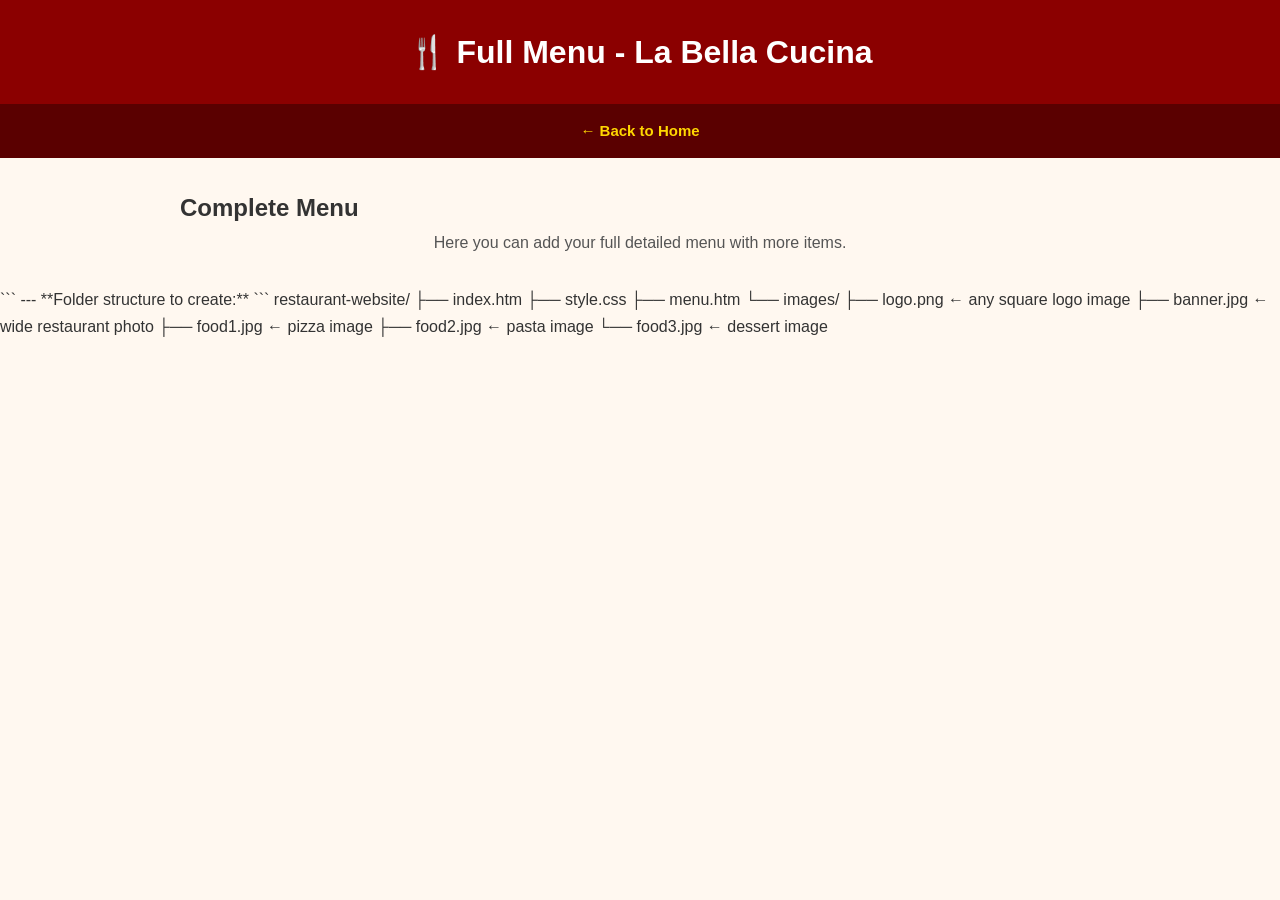
<file: menu.htm>
<!DOCTYPE html>
<html lang="en">
<head>
  <meta charset="UTF-8">
  <title>Full Menu - La Bella Cucina</title>
  <link rel="stylesheet" href="style.css">
</head>
<body>
  <header>
    <h1 style="color:white;">🍴 Full Menu - La Bella Cucina</h1>
  </header>
  <nav>
    <ul>
      <li><a href="index.htm">← Back to Home</a></li>
    </ul>
  </nav>
  <section>
    <h2>Complete Menu</h2>
    <p style="text-align:center; color:#555;">
      Here you can add your full detailed menu with more items.
    </p>
  </section>
</body>
</html>
```

---

**Folder structure to create:**
```
restaurant-website/
├── index.htm
├── style.css
├── menu.htm
└── images/
    ├── logo.png       ← any square logo image
    ├── banner.jpg     ← wide restaurant photo
    ├── food1.jpg      ← pizza image
    ├── food2.jpg      ← pasta image
    └── food3.jpg      ← dessert image
</file>
<file: style.css>
/* ============================================
   EXTERNAL CSS — style.css
   La Bella Cucina Restaurant Website
   ============================================ */

/* --- Global Reset & Base --- */
* {
  margin: 0;
  padding: 0;
  box-sizing: border-box;
}

body {
  font-family: Arial, sans-serif;
  background-color: #FFF8F0;
  color: #333333;
  line-height: 1.7;
}

/* --- Header --- */
header {
  background-color: #8B0000;
  color: white;
  text-align: center;
  padding: 25px 20px;
}

header img {
  border-radius: 50%;
  border: 3px solid #FFD700;
  vertical-align: middle;
  margin-bottom: 10px;
}

/* --- Navigation Bar --- */
nav {
  background-color: #5a0000;
  text-align: center;
  padding: 0;
}

nav ul {
  list-style-type: none;
  padding: 0;
  margin: 0;
}

nav ul li {
  display: inline-block;
}

nav ul li a {
  display: block;
  color: #FFD700;
  text-decoration: none;
  padding: 14px 20px;
  font-size: 15px;
  font-weight: bold;
  transition: background 0.3s;
}

nav ul li a:hover {
  background-color: #8B0000;
  color: white;
}

/* --- Sections --- */
section {
  padding: 30px 40px;
  max-width: 1000px;
  margin: 0 auto;
}

/* --- Hero Banner Image --- */
.hero-img {
  width: 100%;
  height: 300px;
  object-fit: cover;
  border-radius: 10px;
  border: 3px solid #8B0000;
  margin-bottom: 20px;
  display: block;
}

/* --- Intro Text --- */
.intro-text {
  text-align: center;
  font-size: 16px;
  color: #555;
  margin: 15px auto;
  max-width: 750px;
}

/* --- Feature List (ul) --- */
.feature-list {
  list-style: none;
  padding: 10px 30px;
  max-width: 700px;
  margin: 0 auto;
}

.feature-list li {
  padding: 8px 0;
  font-size: 15px;
  border-bottom: 1px dashed #ddd;
}

/* --- Hours List (ol) --- */
.hours-list {
  max-width: 500px;
  margin: 10px auto;
  padding-left: 30px;
  font-size: 15px;
}

.hours-list li {
  padding: 6px 0;
}

/* --- Definition List (dl) --- */
.def-list {
  max-width: 700px;
  margin: 10px auto;
  padding: 0 20px;
}

.def-list dt {
  font-weight: bold;
  color: #8B0000;
  font-size: 16px;
  margin-top: 12px;
}

.def-list dd {
  margin-left: 20px;
  color: #555;
  font-size: 14px;
}

/* --- Gallery --- */
.gallery {
  text-align: center;
  margin-top: 15px;
}

/* --- Form Container --- */
.form-container {
  max-width: 600px;
  margin: 0 auto;
  background: white;
  padding: 25px 30px;
  border-radius: 10px;
  border: 2px solid #8B0000;
  box-shadow: 0 4px 12px rgba(0,0,0,0.1);
}

fieldset {
  border: 1px solid #ccc;
  border-radius: 6px;
  padding: 15px;
  margin-bottom: 20px;
}

legend {
  font-weight: bold;
  color: #8B0000;
  padding: 0 8px;
  font-size: 15px;
}

/* --- Map Container --- */
.map-container {
  max-width: 800px;
  margin: 0 auto;
  text-align: center;
}

/* --- Contact Grid --- */
.contact-grid {
  display: grid;
  grid-template-columns: repeat(2, 1fr);
  gap: 20px;
  max-width: 700px;
  margin: 0 auto;
}

.contact-card {
  background: white;
  border: 2px solid #8B0000;
  border-radius: 8px;
  padding: 20px;
  text-align: center;
  box-shadow: 0 2px 6px rgba(0,0,0,0.08);
}

.contact-card h3 {
  color: #8B0000;
  margin-bottom: 8px;
}

.contact-card a {
  color: #8B0000;
  text-decoration: none;
}

.contact-card a:hover {
  text-decoration: underline;
}

/* --- Footer --- */
footer {
  background-color: #5a0000;
  color: #ddd;
  text-align: center;
  padding: 20px;
  margin-top: 40px;
  font-size: 14px;
  line-height: 2;
}
</file>
